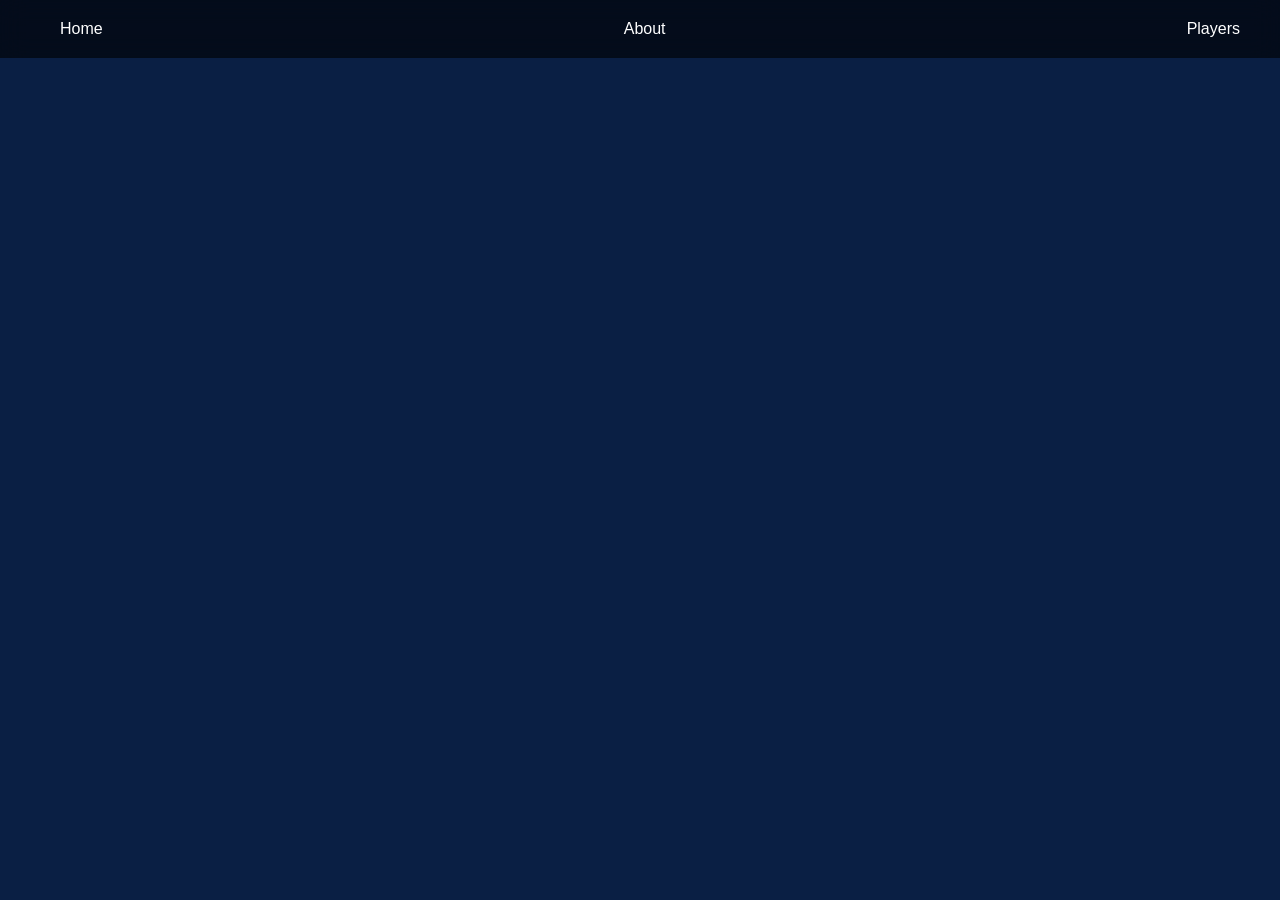
<file: contact.html>
<!DOCTYPE html>
<html>
<head>
<title>Contact</title>
<link rel="stylesheet" href="style.css">
</head>

<body>

<nav>
<a href="index.html">Home</a>
<a href="about.html">About</a>
<a href="players.html">Players</a>
</nav>

<section>
<h1>Contact & Registration</h1>

<p>Email: teamunited1998@gmail.com</p>
<p>Phone: (240) 605-9269</p>

<h2>Join the Team</h2>

<form>
<input type="text" placeholder="Full Name">
<input type="email" placeholder="Email">
<textarea placeholder="Tell us about yourself"></textarea>
<button type="submit">Submit</button>
</form>

</section>
<script src="script.js"></script>
</body>
</html>
</file>
<file: style.css>
*{
margin:0;
padding:0;
box-sizing:border-box;
font-family:'Segoe UI',sans-serif;
}

body{
background:#0a1f44;
color:white;
scroll-behavior:smooth;
}

/* NAVBAR */
nav{
position:fixed;
width:100%;
display:flex;
justify-content:space-between;
padding:20px 40px;
background:rgba(0,0,0,0.6);
backdrop-filter:blur(12px);
z-index:1000;
transition:0.3s;
}

nav h2{color:#FFD700;}

nav a{
color:white;
margin-left:20px;
text-decoration:none;
transition:0.3s;
}

nav a:hover{
color:red;
}

/* HERO PARALLAX */
.hero{
height:100vh;
background:
linear-gradient(rgba(0,0,0,0.6),rgba(0,0,0,0.9)),
url('https://images.unsplash.com/photo-1508098682722-e99c43a406b2');
background-size:cover;
background-position:center;
background-attachment:fixed;
display:flex;
align-items:center;
justify-content:center;
text-align:center;
}

.hero h1{
font-size:90px;
color:#FFD700;
text-shadow:0 0 30px rgba(255,215,0,0.8);
animation:fadeUp 1.5s ease;
}

.hero span{color:red;}

.hero p{
margin-top:20px;
font-size:22px;
animation:fadeUp 2s ease;
}

.btn{
background:red;
padding:15px 30px;
color:white;
text-decoration:none;
border-radius:5px;
margin-top:20px;
display:inline-block;
transition:0.3s;
}

.btn:hover{
background:#FFD700;
color:black;
}

/* SECTIONS */
section{
padding:100px 50px;
opacity:0;
transform:translateY(50px);
transition:1s;
}

section.show{
opacity:1;
transform:translateY(0);
}

/* MATCH */
#countdown{
font-size:40px;
color:#FFD700;
margin-top:10px;
}

/* MANAGER */
.manager{
display:flex;
gap:40px;
flex-wrap:wrap;
align-items:center;
}

.manager img{
width:260px;
border-radius:10px;
box-shadow:0 0 20px rgba(255,0,0,0.5);
}

.manager-text{
max-width:600px;
}

/* PLAYERS GRID */
.grid{
display:grid;
grid-template-columns:repeat(auto-fit,minmax(220px,1fr));
gap:20px;
}

/* PLAYER CARD */
.card{
background:#122b5c;
padding:20px;
border-radius:10px;
text-align:center;
transition:0.4s;
cursor:pointer;
position:relative;
overflow:hidden;
}

.card:hover{
transform:translateY(-10px) scale(1.05);
background:#1c3f8a;
box-shadow:0 0 20px rgba(255,0,0,0.6);
}

.card img{
width:100%;
border-radius:10px;
}

/* GALLERY */
.gallery img{
width:100%;
border-radius:10px;
transition:0.3s;
}

.gallery img:hover{
transform:scale(1.05);
}

/* FORM */
form input, form textarea{
width:100%;
padding:12px;
margin:10px 0;
border:none;
border-radius:5px;
}

button{
background:red;
color:white;
padding:12px;
border:none;
cursor:pointer;
}

button:hover{
background:#FFD700;
color:black;
}

/* FOOTER */
footer{
text-align:center;
padding:20px;
background:black;
}

/* ANIMATIONS */
@keyframes fadeUp{
from{
opacity:0;
transform:translateY(40px);
}
to{
opacity:1;
transform:translateY(0);
}
}
</file>
